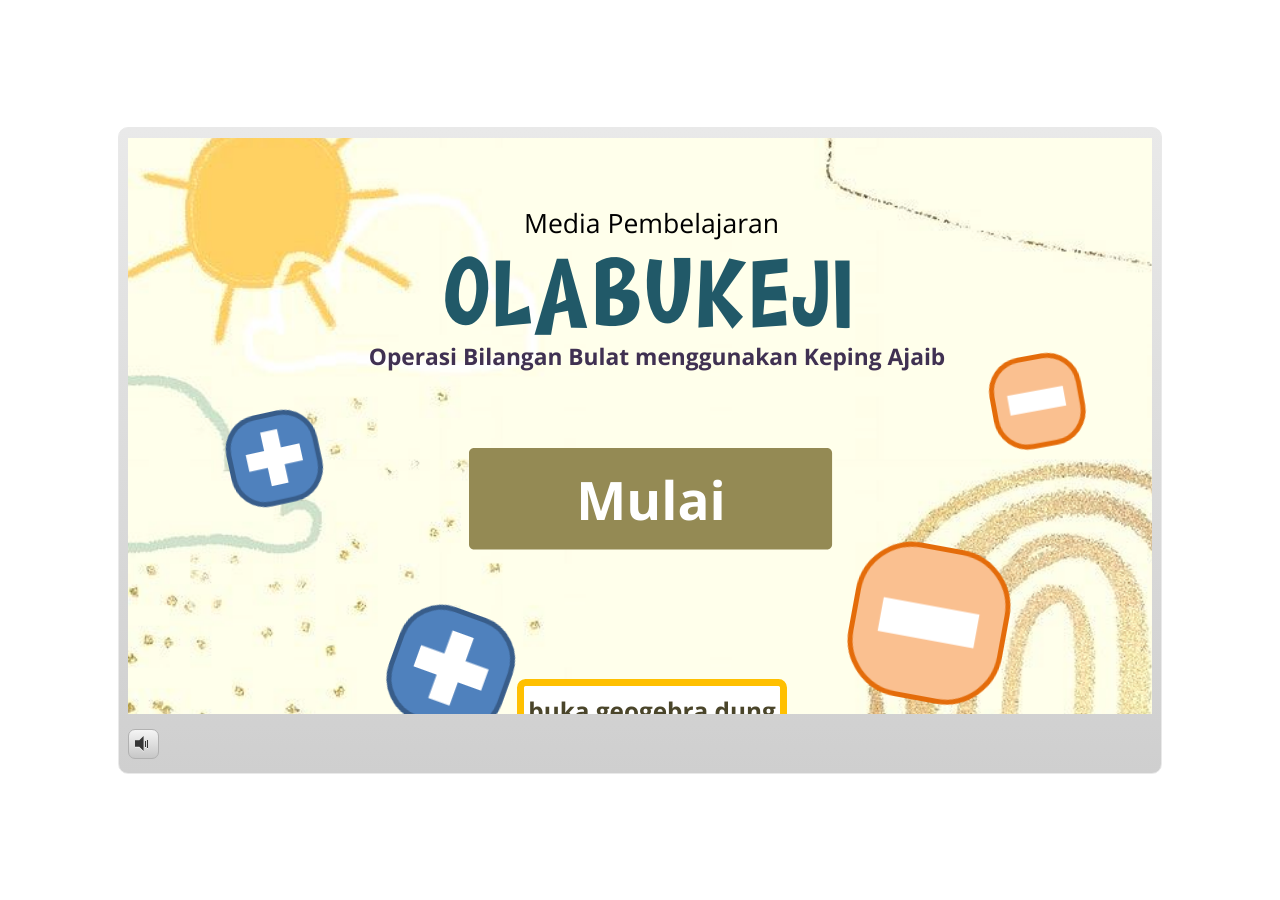
<file: story_html5.html>
<!DOCTYPE html>
<html lang="en-US">
<head>
  <meta charset="utf-8">
  <!-- Created using Storyline 3 - http://www.articulate.com  -->
  <!-- version: 3.10.22406.0 -->
  <title>media lomba</title>
  <meta http-equiv="x-ua-compatible" content="IE=edge" />
  <meta name="viewport" content="width=device-width, initial-scale=1.0, user-scalable=no, shrink-to-fit=no, minimal-ui" />
  <meta name="apple-mobile-web-app-capable" content="yes" />
  <style>
    html, body { height: 100%; padding: 0; margin: 0 }
    #app { height: 100%; width: 100%; }
  </style>
  
  <script>window.THREE = { };</script>
</head>
<body style="background: #FFFFFF" class="cs-HTML theme-classic">
  <!-- 360 -->
  <script>!function(e){function n(e,i){return e.test(i)}function i(e){var i=e||navigator.userAgent,o=i.split("[FBAN");if(void 0!==o[1]&&(i=o[0]),this.apple={phone:n(t,i),ipod:n(d,i),tablet:!n(t,i)&&n(s,i),device:n(t,i)||n(d,i)||n(s,i)},this.amazon={phone:n(h,i),tablet:!n(h,i)&&n(a,i),device:n(h,i)||n(a,i)},this.android={phone:n(h,i)||n(b,i),tablet:!n(h,i)&&!n(b,i)&&(n(a,i)||n(r,i)),device:n(h,i)||n(a,i)||n(b,i)||n(r,i)},this.windows={phone:n(l,i),tablet:n(p,i),device:n(l,i)||n(p,i)},this.other={blackberry:n(f,i),blackberry10:n(u,i),opera:n(c,i),firefox:n(A,i),chrome:n(w,i),device:n(f,i)||n(u,i)||n(c,i)||n(A,i)||n(w,i)},this.seven_inch=n(v,i),this.any=this.apple.device||this.android.device||this.windows.device||this.other.device||this.seven_inch,this.phone=this.apple.phone||this.android.phone||this.windows.phone,this.tablet=this.apple.tablet||this.android.tablet||this.windows.tablet,"undefined"==typeof window)return this}function o(){var e=new i;return e.Class=i,e}var t=/iPhone/i,d=/iPod/i,s=/iPad/i,b=/(?=.*\bAndroid\b)(?=.*\bMobile\b)/i,r=/Android/i,h=/(?=.*\bAndroid\b)(?=.*\bSD4930UR\b)/i,a=/(?=.*\bAndroid\b)(?=.*\b(?:KFOT|KFTT|KFJWI|KFJWA|KFSOWI|KFTHWI|KFTHWA|KFAPWI|KFAPWA|KFARWI|KFASWI|KFSAWI|KFSAWA)\b)/i,l=/IEMobile/i,p=/(?=.*\bWindows\b)(?=.*\bARM\b)/i,f=/BlackBerry/i,u=/BB10/i,c=/Opera Mini/i,w=/(CriOS|Chrome)(?=.*\bMobile\b)/i,A=/(?=.*\bFirefox\b)(?=.*\bMobile\b)/i,v=new RegExp("(?:Nexus 7|BNTV250|Kindle Fire|Silk|GT-P1000)","i");"undefined"!=typeof module&&module.exports&&"undefined"==typeof window?module.exports=i:"undefined"!=typeof module&&module.exports&&"undefined"!=typeof window?module.exports=o():"function"==typeof define&&define.amd?define("isMobile",[],e.isMobile=o()):e.isMobile=o()}(this);
    window.isMobile.apple.tablet = window.isMobile.apple.tablet ||
      (navigator.platform === 'MacIntel' && navigator.maxTouchPoints > 1);
    window.isMobile.apple.device = window.isMobile.apple.device || window.isMobile.apple.tablet;
    window.isMobile.tablet = window.isMobile.tablet || window.isMobile.apple.tablet;
    window.isMobile.any = window.isMobile.any || window.isMobile.apple.tablet;
  </script>

  <div id="focus-sink" aria-hidden="true" tabIndex=-1"></div>

  <div id="preso"></div>
  <script>
    window.DS = {};
    window.globals = {
      DATA_PATH_BASE: '',
      HAS_FRAME: true,
      HAS_SLIDE: true,

      lmsPresent: false,
      tinCanPresent: false,
      cmi5Present: false,
      aoSupport: false,
      scale: 'noscale',
      captureRc: false,
      browserSize: 'optimal',
      bgColor: '#FFFFFF',
      features: '',
      themeName: 'classic',
      preloaderColor: '#FFFFFF',
      suppressAnalytics: false,
      productChannel: 'perpetual',
      publishSource: 'storyline',
      aid: '',
      cid: '2adb046a-c1f5-484a-a687-000897215e1a',
      playerVersion: '3.10.22406.0',
      maxIosVideoElements: 5,

      
      parseParams: function(qs) {
        if (window.globals.parsedParams != null) {
          return window.globals.parsedParams;
        }
        qs = (qs || window.location.search.substr(1)).split('+').join(' ');
        var params = {},
            tokens,
            re = /[?&]?([^=]+)=([^&]*)/g;

        while (tokens = re.exec(qs)) {
          params[decodeURIComponent(tokens[1]).trim()] =
            decodeURIComponent(tokens[2]).trim();
        }
        window.globals.parsedParams = params;
        return params;
      }

    };

    (function() {

      var classTypes = [ 'desktop', 'mobile', 'phone', 'tablet' ];

      var addDeviceClasses = function(prefix, testObj) {
        var curr, i;
        for (i = 0; i < classTypes.length; i++) {
          curr = classTypes[i];
          if (testObj[curr]) {
            document.body.classList.add(prefix + curr);
          }
        }
      };

      var params = window.globals.parseParams(),
          isDevicePreview = params.devicepreview === '1',
          isPhoneOverride = params.deviceType === 'phone' || (isDevicePreview && params.phone == '1'),
          isTabletOverride = (params.deviceType === 'tablet' || isDevicePreview) && !isPhoneOverride,
          isMobileOverride = isPhoneOverride || isTabletOverride;

      var deviceView = {
        desktop: !window.isMobile.any && !isMobileOverride,
        mobile: window.isMobile.any || isMobileOverride,
        phone: isPhoneOverride || (window.isMobile.phone && !isTabletOverride),
        tablet: isTabletOverride || window.isMobile.tablet
      };

      window.globals.deviceView = deviceView;
      window.isMobile.desktop = !window.isMobile.any;
      window.isMobile.mobile = window.isMobile.any;

      addDeviceClasses('view-', deviceView);

    })();
  </script>
  
  <script src='story_content/user.js' type=text/javascript></script>
  <div class="slide-loader"></div>

  <script type="text/javascript">
    if (window.globals.deviceView.isMobile) { var doc = document, loader = doc.body.querySelector('.slide-loader'); [ 1, 2, 3 ].forEach(function(n) { var d = doc.createElement('div'); d.style.backgroundColor = window.globals.preloaderColor; d.classList.add('mobile-loader-dot'); d.classList.add('dot' + n); loader.appendChild(d); }); }
  </script>

  <div class="mobile-load-title-overlay" style="display: none">
    <div class="mobile-load-title">media lomba</div>
  </div>

  <div class="mobile-chrome-warning"></div>

  <script>
    
    if (window.autoSpider && window.vInterfaceObject) {
      document.querySelector('.mobile-load-title-overlay').style.display = 'none';
    }
  </script>

  

  <link rel="stylesheet" href="html5/data/css/output.min.css" data-noprefix />
</body>
<script src="html5/lib/scripts/ds-bootstrap.min.js"></script>
</html>
</file>
<file: html5/data/css/output.min.css>
@font-face {
  font-family: 'Open SansBold CharsBold576F9A47';
  src: url('[data-uri]');
  font-style: normal;
  font-weight: normal;
}
@font-face {
  font-family: 'Open Sans Charset1_ 5Yy9BCEA52E';
  src: url('[data-uri]');
  font-style: normal;
  font-weight: normal;
}
@font-face {
  font-family: 'HAPPY COMIC Charset1_ 6FBFA0F09';
  src: url('[data-uri]');
  font-style: normal;
  font-weight: normal;
}
.cs-npnxabnsnfns00000000101 .cs-infopanel  {
  box-shadow: 0 1px 0 rgba(184, 184, 184, 1);
  background: rgba(255, 255, 255, 1);
}
.cs-npnxabnsnfns00000000101 .cs-infopanel .cs-link {
  color: rgba(124, 34, 128, 1);
}
.cs-npnxabnsnfns00000000101 .cs-infopanel .cs-link:hover {
  color: rgba(0, 0, 238, 1);
}
.cs-npnxabnsnfns00000000101 .cs-infopanel .cs-name {
  color: rgba(68, 68, 68, 1);
}
.cs-npnxabnsnfns00000000101 .cs-infopanel .cs-title {
  color: rgba(153, 153, 153, 1);
}
.cs-npnxabnsnfns00000000101 .cs-infopanelpopup  {
  box-shadow: 0 1px 0 rgba(184, 184, 184, 1);
  background: linear-gradient(180deg, rgba(233, 233, 233, 1) 0%, rgba(207, 207, 207, 1) 100%);
}
.cs-npnxabnsnfns00000000101 .cs-infopanelpopup .cs-link {
  color: rgba(124, 34, 128, 1);
}
.cs-npnxabnsnfns00000000101 .cs-infopanelpopup .cs-link:hover {
  color: rgba(0, 0, 238, 1);
}
.cs-npnxabnsnfns00000000101 .cs-infopanelpopup .cs-name {
  color: rgba(68, 68, 68, 1);
}
.cs-npnxabnsnfns00000000101 .cs-infopanelpopup .cs-bio {
  color: rgba(153, 153, 153, 1);
}
.cs-npnxabnsnfns00000000101 .cs-timer  {
  color: rgba(85, 85, 85, 1);
}
.cs-npnxabnsnfns00000000101 .cs-duration stop:first-child {
  stop-color: rgba(0, 215, 255, 1);
}
.cs-npnxabnsnfns00000000101 .cs-duration stop:last-child {
  stop-color: rgba(0, 171, 255, 1);
}
.cs-npnxabnsnfns00000000101 .cs-elapsed stop:first-child {
  stop-color: rgba(254, 227, 71, 1);
}
.cs-npnxabnsnfns00000000101 .cs-elapsed stop:last-child {
  stop-color: rgba(252, 204, 42, 1);
}
.cs-npnxabnsnfns00000000101 .cs-timer .cs-pie .cs-innerstroke {
  stroke: rgba(199, 199, 199, 1);
}
.cs-npnxabnsnfns00000000101 .cs-timer .cs-pie .cs-innerborder {
  stroke: rgba(255, 255, 255, 1);
}
.cs-npnxabnsnfns00000000101 .cs-window  {
  box-shadow: 0 8px 5px rgba(0, 0, 0, 0.2);
  border-color: rgba(234, 234, 234, 1);
  background: rgba(243, 243, 243, 1);
  color: rgba(85, 85, 85, 1);
}
.cs-npnxabnsnfns00000000101 .cs-window .cs-diva {
  border-color: rgba(247, 247, 247, 1);
}
.cs-npnxabnsnfns00000000101 .cs-window .cs-divb {
  border-color: rgba(211, 211, 211, 1);
}
.cs-npnxabnsnfns00000000101 .cs-editor .cs-editor-slide {
  color: rgba(85, 85, 85, 1);
}
.cs-npnxabnsnfns00000000101 .cs-editor .cs-editor-html {
  color: rgba(68, 68, 68, 1);
}
.cs-npnxabnsnfns00000000101 .cs-editor .cs-editor-button {
  text-shadow: 0 1px 0 rgba(240, 240, 240, 1);
  color: rgba(53, 53, 53, 1);
  border-color: rgba(177, 177, 177, 1);
  background: linear-gradient(180deg, rgba(245, 245, 245, 1) 0%, rgba(199, 199, 199, 1) 100%);
}
.cs-npnxabnsnfns00000000101 .cs-editor .cs-editor-button:hover {
  background: linear-gradient(180deg, rgba(242, 242, 242, 1) 0%, rgba(175, 175, 175, 1) 100%);
}
.cs-npnxabnsnfns00000000101 .cs-editor .cs-editor-button:active {
  background: linear-gradient(180deg, rgba(199, 199, 199, 1) 0%, rgba(244, 244, 244, 1) 100%);
}
.cs-npnxabnsnfns00000000101 .cs-listitem  {
  color: rgba(53, 53, 53, 1);
  border-color: rgba(223, 223, 223, 1);
}
.cs-npnxabnsnfns00000000101 .cs-listitem.cs-viewed {
  color: rgba(144, 144, 144, 1);
}
.cs-npnxabnsnfns00000000101 .cs-listitem.cs-selected {
  color: rgba(53, 53, 53, 1);
  background: rgba(192, 226, 241, 1);
}
.cs-npnxabnsnfns00000000101 .cs-listitem.cs-selected:hover {
  background: rgba(192, 226, 241, 1);
}
.cs-npnxabnsnfns00000000101 .cs-listitem.cs-selected.hover {
  background: rgba(192, 226, 241, 1);
}
.cs-npnxabnsnfns00000000101 .cs-listitem.cs-selected:focus {
  background: rgba(192, 226, 241, 1);
}
.cs-npnxabnsnfns00000000101 .cs-listitem .cs-icon-carrot {
  fill: rgba(53, 53, 53, 1);
}
.cs-npnxabnsnfns00000000101 .cs-listitem .cs-icon-carrot .cs-shadow {
  fill: rgba(255, 255, 255, 1);
}
.cs-npnxabnsnfns00000000101 .cs-listitem:hover {
  background: rgba(230, 230, 230, 1);
}
.cs-npnxabnsnfns00000000101 .cs-listitem.hover {
  background: rgba(230, 230, 230, 1);
}
.cs-npnxabnsnfns00000000101 .cs-listitem:focus {
  background: rgba(230, 230, 230, 1);
}
.cs-npnxabnsnfns00000000101 .cs-glossary  {
  color: rgba(53, 53, 53, 1);
}
.cs-npnxabnsnfns00000000101 .cs-glossary .cs-scrolling-panel {
  background: rgba(231, 231, 231, 1);
}
.cs-npnxabnsnfns00000000101 .cs-glossary .cs-term.cs-selected .cs-choice-list-trigger {
  color: rgba(53, 53, 53, 1);
  background: rgba(192, 226, 241, 1);
}
.cs-npnxabnsnfns00000000101 .cs-glossary .cs-term.cs-selected .cs-choice-list-trigger:focus {
  color: rgba(53, 53, 53, 1);
  background: rgba(192, 226, 241, 1);
}
.cs-npnxabnsnfns00000000101 .cs-glossary .cs-term:hover .cs-choice-list-trigger {
  background: rgba(230, 230, 230, 1);
}
.cs-npnxabnsnfns00000000101 .cs-glossary .cs-term.hover .cs-choice-list-trigger {
  background: rgba(230, 230, 230, 1);
}
.cs-npnxabnsnfns00000000101 .cs-glossary .cs-term .cs-choice-list-trigger:focus {
  background: rgba(230, 230, 230, 1);
}
.cs-npnxabnsnfns00000000101 .cs-glossary .cs-diva {
  border-color: rgba(226, 226, 226, 1);
}
.cs-npnxabnsnfns00000000101 .cs-glossary .cs-divb {
  border-color: rgba(226, 226, 226, 1);
}
.cs-npnxabnsnfns00000000101 .cs-glossary .cs-divc {
  border-color: rgba(250, 250, 250, 1);
}
.cs-npnxabnsnfns00000000101 .cs-glossary .cs-heading {
  color: rgba(68, 68, 68, 1);
}
.cs-npnxabnsnfns00000000101 .cs-resource .cs-separator {
  border-color: rgba(224, 224, 224, 1);
}
.cs-npnxabnsnfns00000000101 .cs-outline  {
  color: rgba(68, 68, 68, 1);
}
.cs-npnxabnsnfns00000000101 .cs-outline .cs-diva {
  border-color: rgba(198, 198, 198, 1);
}
.cs-npnxabnsnfns00000000101 .cs-outline .cs-divb {
  border-color: rgba(249, 249, 249, 1);
}
.cs-npnxabnsnfns00000000101 .cs-outline .cs-divc {
  border-color: rgba(225, 225, 225, 1);
}
.cs-npnxabnsnfns00000000101 .cs-outline .cs-search-filter:hover {
  color: rgba(0, 0, 238, 1);
}
.cs-npnxabnsnfns00000000101 .cs-outline .cs-search-filter.hover {
  color: rgba(0, 0, 238, 1);
}
.cs-npnxabnsnfns00000000101 .cs-transcript  {
  color: rgba(68, 68, 68, 1);
}
.cs-npnxabnsnfns00000000101 .cs-transcript .cs-div {
  border-color: rgba(225, 225, 225, 1);
}
.cs-npnxabnsnfns00000000101 .cs-tabs:not(.topmenu-item) {
  color: rgba(85, 85, 85, 1);
}
.cs-npnxabnsnfns00000000101 .cs-tabs .cs-inner-button:not(.topmenu-item) {
  text-shadow: 0 1px 0 rgba(240, 240, 240, 1);
}
.cs-npnxabnsnfns00000000101 .cs-tabs:hover:not(.topmenu-item) {
  color: rgba(51, 51, 51, 1);
}
.cs-npnxabnsnfns00000000101 .cs-tabs.cs-selected {
  background: rgba(243, 243, 243, 1);
  color: rgba(51, 51, 51, 1);
}
.cs-npnxabnsnfns00000000101 .cs-seekcontrol  {
  background: linear-gradient(180deg, rgba(245, 245, 245, 1) 0%, rgba(199, 199, 199, 1) 100%);
  border-color: rgba(177, 177, 177, 1);
}
.cs-npnxabnsnfns00000000101 .cs-seekcontrol .cs-button:hover .cs-icon {
  fill: rgba(85, 85, 85, 1);
}
.cs-npnxabnsnfns00000000101 .cs-seekcontrol .cs-button.hover .cs-icon {
  fill: rgba(85, 85, 85, 1);
}
.cs-npnxabnsnfns00000000101 .cs-seekcontrol .cs-button .cs-icon-shadow {
  fill: rgba(240, 240, 240, 1);
}
.cs-npnxabnsnfns00000000101 .cs-seekcontrol .cs-button .cs-icon {
  fill: rgba(45, 45, 45, 1);
}
.cs-npnxabnsnfns00000000101 .cs-seekcontrol .cs-seek .cs-fill {
  background: rgba(255, 255, 255, 1);
}
.cs-npnxabnsnfns00000000101 .cs-seekcontrol .cs-seek {
  background: rgba(231, 231, 231, 1);
  border-color: rgba(184, 184, 184, 1);
}
.cs-npnxabnsnfns00000000101 .cs-searchinput .cs-input {
  color: rgba(138, 138, 138, 1);
  border-color: rgba(173, 173, 173, 1);
  background: rgba(223, 223, 223, 1);
}
.cs-npnxabnsnfns00000000101 .cs-searchinput .cs-input:focus {
  color: rgba(51, 51, 51, 1);
  background: rgba(250, 250, 250, 1);
}
.cs-npnxabnsnfns00000000101 .cs-searchinput .cs-input:hover {
  box-shadow: inset 0 0 1px 0 rgba(107, 248, 255, 1);
}
.cs-npnxabnsnfns00000000101 .cs-searchinput .cs-input.hover {
  box-shadow: inset 0 0 1px 0 rgba(107, 248, 255, 1);
}
.cs-npnxabnsnfns00000000101 .cs-searchinput .cs-button .cs-icon {
  fill: rgba(138, 138, 138, 1);
}
.cs-npnxabnsnfns00000000101 .cs-searchinput .cs-button:hover {
  fill: linear-gradient(180deg, rgba(245, 245, 245, 1) 0%, rgba(199, 199, 199, 1) 100%);
}
.cs-npnxabnsnfns00000000101 .cs-searchinput .cs-button.hover {
  fill: linear-gradient(180deg, rgba(245, 245, 245, 1) 0%, rgba(199, 199, 199, 1) 100%);
}
.cs-npnxabnsnfns00000000101 .cs-menu  {
  box-shadow: 0 1px 0 rgba(184, 184, 184, 1);
  background: rgba(243, 243, 243, 1);
}
.cs-npnxabnsnfns00000000101 .cs-topmenu-item.active .cs-tab {
  background: rgba(243, 243, 243, 1);
}
.cs-npnxabnsnfns00000000101 .cs-logo  {
  box-shadow: 0 1px 0 rgba(184, 184, 184, 1);
  background: rgba(255, 255, 255, 1);
}
.cs-npnxabnsnfns00000000101 .cs-checkbox  {
  color: rgba(68, 68, 68, 1);
}
.cs-npnxabnsnfns00000000101 .cs-checkbox:hover {
  border-color: rgba(107, 248, 255, 1);
}
.cs-npnxabnsnfns00000000101 .cs-checkbox.hover {
  border-color: rgba(107, 248, 255, 1);
}
.cs-npnxabnsnfns00000000101 .cs-checkbox .cs-box {
  color: rgba(255, 255, 255, 1);
  border-color: rgba(184, 184, 184, 1);
}
.cs-npnxabnsnfns00000000101 .cs-checkbox .cs-box:checked::after {
  color: rgba(51, 204, 0, 1);
}
.cs-npnxabnsnfns00000000101 .cs-button  {
  text-shadow: 0 1px 0 rgba(240, 240, 240, 1);
  color: rgba(53, 53, 53, 1);
  border-color: rgba(177, 177, 177, 1);
  background: linear-gradient(180deg, rgba(245, 245, 245, 1) 0%, rgba(199, 199, 199, 1) 100%);
  box-shadow: 0 1px 0 rgba(207, 207, 207, 1);
}
.cs-npnxabnsnfns00000000101 .cs-button .cs-icon {
  fill: rgba(53, 53, 53, 1);
}
.cs-npnxabnsnfns00000000101 .cs-button .cs-icon-shadow {
  fill: rgba(240, 240, 240, 1);
}
.cs-npnxabnsnfns00000000101 .cs-button:hover {
  background: linear-gradient(180deg, rgba(242, 242, 242, 1) 0%, rgba(175, 175, 175, 1) 100%);
}
.cs-npnxabnsnfns00000000101 .cs-button.hover {
  background: linear-gradient(180deg, rgba(242, 242, 242, 1) 0%, rgba(175, 175, 175, 1) 100%);
}
.cs-npnxabnsnfns00000000101 .cs-button:active {
  background: linear-gradient(180deg, rgba(199, 199, 199, 1) 0%, rgba(244, 244, 244, 1) 100%);
}
.cs-npnxabnsnfns00000000101 .cs-button.cs-disabled:hover {
  background: linear-gradient(180deg, rgba(245, 245, 245, 1) 0%, rgba(199, 199, 199, 1) 100%);
}
.cs-npnxabnsnfns00000000101 .cs-button.cs-disabled.hover {
  background: linear-gradient(180deg, rgba(245, 245, 245, 1) 0%, rgba(199, 199, 199, 1) 100%);
}
.cs-npnxabnsnfns00000000101 .cs-button.cs-disabled:active {
  background: linear-gradient(180deg, rgba(245, 245, 245, 1) 0%, rgba(199, 199, 199, 1) 100%);
}
.cs-npnxabnsnfns00000000101 .cs-button.cs-volume:hover {
  background: linear-gradient(180deg, rgba(245, 245, 245, 1) 0%, rgba(199, 199, 199, 1) 100%);
}
.cs-npnxabnsnfns00000000101 .cs-button.cs-volume.hover {
  background: linear-gradient(180deg, rgba(245, 245, 245, 1) 0%, rgba(199, 199, 199, 1) 100%);
}
.cs-npnxabnsnfns00000000101 .cs-button.cs-volume:active {
  background: linear-gradient(180deg, rgba(245, 245, 245, 1) 0%, rgba(199, 199, 199, 1) 100%);
}
.cs-npnxabnsnfns00000000101.cs-base  {
  color: rgba(85, 85, 85, 1);
  border-color: rgba(233, 233, 233, 1);
  background: linear-gradient(180deg, rgba(233, 233, 233, 1) 0%, rgba(207, 207, 207, 1) 100%);
}
.cs-npnxabnsnfns00000000101.cs-base .cs-separator .cs-diva {
  background: rgba(211, 211, 211, 1);
}
.cs-npnxabnsnfns00000000101.cs-base .cs-separator .cs-divb {
  background: rgba(247, 247, 247, 1);
}
.cs-npnxabnsnfns00000000101.cs-base .cs-topmenu-item.active .cs-tab {
  border-color: rgba(211, 211, 211, 1);
}
.cs-npnxabnsnfns00000000101.cs-base .cs-topmenu-item.active .cs-panel {
  border-color: rgba(211, 211, 211, 1);
}
.cs-npnxabnsnfns00000000101.cs-base .cs-left {
  background: linear-gradient(180deg, rgba(219, 219, 219, 1) 0%, rgba(195, 195, 195, 1) 100%);
}
.cs-npnxabnsnfns00000000101.cs-base .cs-area-primary .cs-slide-container {
  background: linear-gradient(180deg, rgba(233, 233, 233, 1) 0%, rgba(207, 207, 207, 1) 100%);
}
.cs-npnxabnsnfns00000000101 .cs-volume::-moz-range-thumb {
  border-color: rgba(165, 165, 165, 1);
  box-shadow: inset 0 0 1px 0 rgba(212, 212, 212, 1);
  background: rgba(200, 200, 200, 1);
}
.cs-npnxabnsnfns00000000101 .cs-volume::-ms-thumb {
  border-color: rgba(165, 165, 165, 1);
  box-shadow: inset 0 0 1px 0 rgba(212, 212, 212, 1);
  background: rgba(200, 200, 200, 1);
}
.cs-npnxabnsnfns00000000101 .cs-volume::-webkit-slider-thumb {
  border-color: rgba(165, 165, 165, 1);
  box-shadow: inset 0 0 1px 0 rgba(212, 212, 212, 1);
  background: rgba(200, 200, 200, 1);
}
.cs-npnxabnsnfns00000000101 .cs-volume::-moz-range-track {
  border-color: rgba(242, 242, 242, 1);
  background: linear-gradient(180deg, rgba(188, 188, 188, 1) 0%, rgba(188, 188, 188, 1) 50.196%, rgba(195, 195, 195, 1) 100%);
}
.cs-npnxabnsnfns00000000101 .cs-volume::-ms-track {
  border-color: rgba(242, 242, 242, 1);
  background: linear-gradient(180deg, rgba(188, 188, 188, 1) 0%, rgba(188, 188, 188, 1) 50.196%, rgba(195, 195, 195, 1) 100%);
}
.cs-npnxabnsnfns00000000101 .cs-volume::-webkit-slider-runnable-track {
  border-color: rgba(242, 242, 242, 1);
  background: linear-gradient(180deg, rgba(188, 188, 188, 1) 0%, rgba(188, 188, 188, 1) 50.196%, rgba(195, 195, 195, 1) 100%);
}
body.show-focus .tab-focus-box {
  border-color: rgba(255, 255, 0, 1);
}
.skipnav {
  border-color: rgba(255, 255, 0, 1);
}
.fn-npnxnanbsnfns00000000101 {
  font-family: 'Open SansD6FFC9F9';
  -webkit-font-variant-ligatures: no-common-ligatures;
  font-variant-ligatures: no-common-ligatures;
}
.fn-pxabnsnfns00000000101 {
  font-family: 'Open SansD6FFC9F9';
  -webkit-font-variant-ligatures: no-common-ligatures;
  font-variant-ligatures: no-common-ligatures;
}
.fn-npxnabnsnfns00000000101 {
  font-family: 'Open SansD6FFC9F9';
  -webkit-font-variant-ligatures: no-common-ligatures;
  font-variant-ligatures: no-common-ligatures;
}
.fn-npnxnanbnsnfns00000000101 {
  font-family: 'Open SansD6FFC9F9';
  -webkit-font-variant-ligatures: no-common-ligatures;
  font-variant-ligatures: no-common-ligatures;
}
.fn-pxabnsnfns00000000100 {
  font-family: 'Open SansD6FFC9F9';
  -webkit-font-variant-ligatures: no-common-ligatures;
  font-variant-ligatures: no-common-ligatures;
}
.fn-npnxabnsnfns00000000101 {
  font-family: 'Open SansD6FFC9F9';
  -webkit-font-variant-ligatures: no-common-ligatures;
  font-variant-ligatures: no-common-ligatures;
}
@font-face {
  font-family: 'Open SansD6FFC9F9';
  src: url('[data-uri]');
  font-style: normal;
  font-weight: bold;
}
@font-face {
  font-family: 'Open SansD6FFC9F9';
  src: url('[data-uri]');
  font-style: normal;
  font-weight: normal;
}
.cs-InvalidPromptSlide .cs-6Co8mgy3GiQ-InvalidPromptSlide-btn0 {
  color: rgba(53, 53, 53, 1);
  border-color: rgba(177, 177, 177, 1);
  background: linear-gradient(180deg, rgba(245, 245, 245, 1) 0%, rgba(199, 199, 199, 1) 100%);
  text-shadow: 0 1px 0 rgba(240, 240, 240, 1);
}
.cs-InvalidPromptSlide .cs-6Co8mgy3GiQ-InvalidPromptSlide-btn0 .cs-html {
  color: rgba(68, 68, 68, 1);
}
.cs-InvalidPromptSlide .cs-6Co8mgy3GiQ-InvalidPromptSlide-btn0 .cs-slide {
  border-color: rgba(85, 85, 85, 1);
}
.cs-InvalidPromptSlide .cs-6Co8mgy3GiQ-InvalidPromptSlide-btn0:hover {
  background: linear-gradient(180deg, rgba(242, 242, 242, 1) 0%, rgba(175, 175, 175, 1) 100%);
}
.cs-InvalidPromptSlide .cs-6Co8mgy3GiQ-InvalidPromptSlide-btn0:active {
  background: linear-gradient(180deg, rgba(199, 199, 199, 1) 0%, rgba(244, 244, 244, 1) 100%);
}
.cs-PrintPromptSlide .cs-6Co8mgy3GiQ-PrintPromptSlide-btn0 {
  color: rgba(53, 53, 53, 1);
  border-color: rgba(177, 177, 177, 1);
  background: linear-gradient(180deg, rgba(245, 245, 245, 1) 0%, rgba(199, 199, 199, 1) 100%);
  text-shadow: 0 1px 0 rgba(240, 240, 240, 1);
}
.cs-PrintPromptSlide .cs-6Co8mgy3GiQ-PrintPromptSlide-btn0 .cs-html {
  color: rgba(68, 68, 68, 1);
}
.cs-PrintPromptSlide .cs-6Co8mgy3GiQ-PrintPromptSlide-btn0 .cs-slide {
  border-color: rgba(85, 85, 85, 1);
}
.cs-PrintPromptSlide .cs-6Co8mgy3GiQ-PrintPromptSlide-btn0:hover {
  background: linear-gradient(180deg, rgba(242, 242, 242, 1) 0%, rgba(175, 175, 175, 1) 100%);
}
.cs-PrintPromptSlide .cs-6Co8mgy3GiQ-PrintPromptSlide-btn0:active {
  background: linear-gradient(180deg, rgba(199, 199, 199, 1) 0%, rgba(244, 244, 244, 1) 100%);
}
.cs-ScrollPromptSlide .cs-6Co8mgy3GiQ-ScrollPromptSlide-btn0 {
  color: rgba(53, 53, 53, 1);
  border-color: rgba(177, 177, 177, 1);
  background: linear-gradient(180deg, rgba(245, 245, 245, 1) 0%, rgba(199, 199, 199, 1) 100%);
  text-shadow: 0 1px 0 rgba(240, 240, 240, 1);
}
.cs-ScrollPromptSlide .cs-6Co8mgy3GiQ-ScrollPromptSlide-btn0 .cs-html {
  color: rgba(68, 68, 68, 1);
}
.cs-ScrollPromptSlide .cs-6Co8mgy3GiQ-ScrollPromptSlide-btn0 .cs-slide {
  border-color: rgba(85, 85, 85, 1);
}
.cs-ScrollPromptSlide .cs-6Co8mgy3GiQ-ScrollPromptSlide-btn0:hover {
  background: linear-gradient(180deg, rgba(242, 242, 242, 1) 0%, rgba(175, 175, 175, 1) 100%);
}
.cs-ScrollPromptSlide .cs-6Co8mgy3GiQ-ScrollPromptSlide-btn0:active {
  background: linear-gradient(180deg, rgba(199, 199, 199, 1) 0%, rgba(244, 244, 244, 1) 100%);
}
.cs-ResumePromptSlide .cs-6Co8mgy3GiQ-ResumePromptSlide-btn0 {
  color: rgba(53, 53, 53, 1);
  border-color: rgba(177, 177, 177, 1);
  background: linear-gradient(180deg, rgba(245, 245, 245, 1) 0%, rgba(199, 199, 199, 1) 100%);
  text-shadow: 0 1px 0 rgba(240, 240, 240, 1);
}
.cs-ResumePromptSlide .cs-6Co8mgy3GiQ-ResumePromptSlide-btn0 .cs-html {
  color: rgba(68, 68, 68, 1);
}
.cs-ResumePromptSlide .cs-6Co8mgy3GiQ-ResumePromptSlide-btn0 .cs-slide {
  border-color: rgba(85, 85, 85, 1);
}
.cs-ResumePromptSlide .cs-6Co8mgy3GiQ-ResumePromptSlide-btn0:hover {
  background: linear-gradient(180deg, rgba(242, 242, 242, 1) 0%, rgba(175, 175, 175, 1) 100%);
}
.cs-ResumePromptSlide .cs-6Co8mgy3GiQ-ResumePromptSlide-btn0:active {
  background: linear-gradient(180deg, rgba(199, 199, 199, 1) 0%, rgba(244, 244, 244, 1) 100%);
}
.cs-ResumePromptSlide .cs-6Co8mgy3GiQ-ResumePromptSlide-btn1 {
  color: rgba(53, 53, 53, 1);
  border-color: rgba(177, 177, 177, 1);
  background: linear-gradient(180deg, rgba(245, 245, 245, 1) 0%, rgba(199, 199, 199, 1) 100%);
  text-shadow: 0 1px 0 rgba(240, 240, 240, 1);
}
.cs-ResumePromptSlide .cs-6Co8mgy3GiQ-ResumePromptSlide-btn1 .cs-html {
  color: rgba(68, 68, 68, 1);
}
.cs-ResumePromptSlide .cs-6Co8mgy3GiQ-ResumePromptSlide-btn1 .cs-slide {
  border-color: rgba(85, 85, 85, 1);
}
.cs-ResumePromptSlide .cs-6Co8mgy3GiQ-ResumePromptSlide-btn1:hover {
  background: linear-gradient(180deg, rgba(242, 242, 242, 1) 0%, rgba(175, 175, 175, 1) 100%);
}
.cs-ResumePromptSlide .cs-6Co8mgy3GiQ-ResumePromptSlide-btn1:active {
  background: linear-gradient(180deg, rgba(199, 199, 199, 1) 0%, rgba(244, 244, 244, 1) 100%);
}
.cs-ExternalInterfaceErrorSlide .cs-buttonOK {
  color: rgba(53, 53, 53, 1);
  border-color: rgba(177, 177, 177, 1);
  background: linear-gradient(180deg, rgba(245, 245, 245, 1) 0%, rgba(199, 199, 199, 1) 100%);
  text-shadow: 0 1px 0 rgba(240, 240, 240, 1);
}
.cs-ExternalInterfaceErrorSlide .cs-buttonOK .cs-html {
  color: rgba(68, 68, 68, 1);
}
.cs-ExternalInterfaceErrorSlide .cs-buttonOK .cs-slide {
  border-color: rgba(85, 85, 85, 1);
}
.cs-ExternalInterfaceErrorSlide .cs-buttonOK:hover {
  background: linear-gradient(180deg, rgba(242, 242, 242, 1) 0%, rgba(175, 175, 175, 1) 100%);
}
.cs-ExternalInterfaceErrorSlide .cs-buttonOK:active {
  background: linear-gradient(180deg, rgba(199, 199, 199, 1) 0%, rgba(244, 244, 244, 1) 100%);
}
</file>
